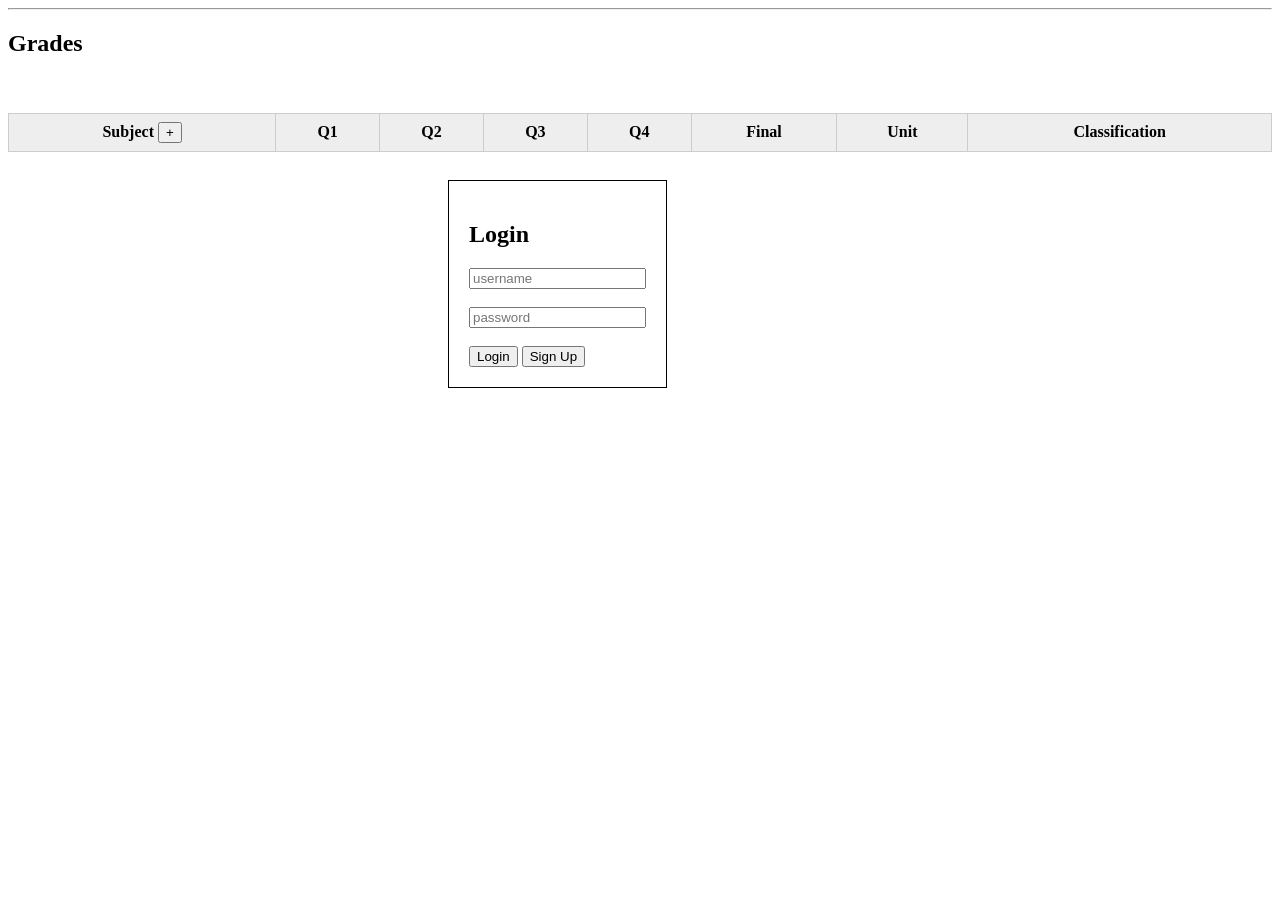
<file: src/templates/index.html>
<!DOCTYPE html>
<html>
<head>
  <title>Grade System</title>

  <style>
    table { border-collapse: collapse; width: 100%; }
    th, td { border: 1px solid #ccc; padding: 8px; text-align: center; }
    th { background: #eee; }
    .clickable { cursor: pointer; color: blue; }
    .box { border:1px solid black; margin:10px; padding:10px; }
    .modal {
      display:none;
      position:fixed;
      top:20%;
      left:35%;
      background:white;
      padding:20px;
      border:1px solid black;
      z-index:999;
    }
  </style>
</head>

<body>

<!-- ================= LOGIN MODAL ================= -->
<div id="loginModal" class="modal">
  <h2>Login</h2>

  <input id="loginUser" placeholder="username"><br><br>
  <input id="loginPass" type="password" placeholder="password"><br><br>

  <button onclick="login()">Login</button>
  <button onclick="openSignup()">Sign Up</button>
</div>

<!-- ================= SIGNUP MODAL ================= -->
<div id="signupModal" class="modal">
  <h2>Sign Up</h2>

  <input id="signupUser" placeholder="username"><br><br>
  <input id="signupPass" type="password" placeholder="password"><br><br>

  <button onclick="signup()">Create</button>
  <button onclick="closeSignup()">Back</button>
</div>

<hr>

<!-- ================= GRADES TABLE ================= -->
<h2>Grades</h2>
<button id="logoutButton" onclick="logout()">Log Out</button>
<br /><br />
<table>
  <thead>
    <tr>
      <th>
        Subject
        <button onclick="openSubjectModal()">+</button>
      </th>

      <th onclick="openQuarterModal(1)" style="cursor:pointer;">Q1</th>
      <th onclick="openQuarterModal(2)" style="cursor:pointer;">Q2</th>
      <th onclick="openQuarterModal(3)" style="cursor:pointer;">Q3</th>
      <th onclick="openQuarterModal(4)" style="cursor:pointer;">Q4</th>

      <th>Final</th>
      <th>Unit</th>
      <th>Classification</th>
    </tr>
  </thead>

  <tbody id="gradesBody"></tbody>
</table>

<!-- ================= SUBJECT MODAL ================= -->
<div id="subjectModal" class="modal">
  <h3>Subject Modal</h3>

  <input id="subjectInput" placeholder="Subject"><br><br>
  <input id="unitInput" placeholder="Unit"><br><br>

  <button onclick="saveSubject()">Save</button>
  <button onclick="closeSubjectModal()">Close</button>
</div>

<!-- ================= QUARTER MODAL ================= -->
<div id="quarterModal" class="modal" style="width:60%; left:20%;">
  <h2 id="quarterTitle"></h2>

  <table>
    <thead>
      <tr>
        <th>Subject</th>
        <th>Grade</th>
        <th>Remarks</th>
      </tr>
    </thead>
    <tbody id="quarterBody"></tbody>
  </table>

  <button onclick="closeQuarterModal()">Close</button>
</div>

<!-- ================= ASSESSMENT MODAL ================= -->
<div id="assessmentModal" class="modal" style="width:80%; left:10%; height:80%; overflow:auto;">
  <h2>Assessment</h2>

  <div id="assessmentContainer"></div>

  <br>
  <button onclick="calculateQuarter()">Calculate</button>
  <button onclick="closeAssessment()">Close</button>
</div>

<script src="../static/script.js"></script>

</body>
</html>
</file>
